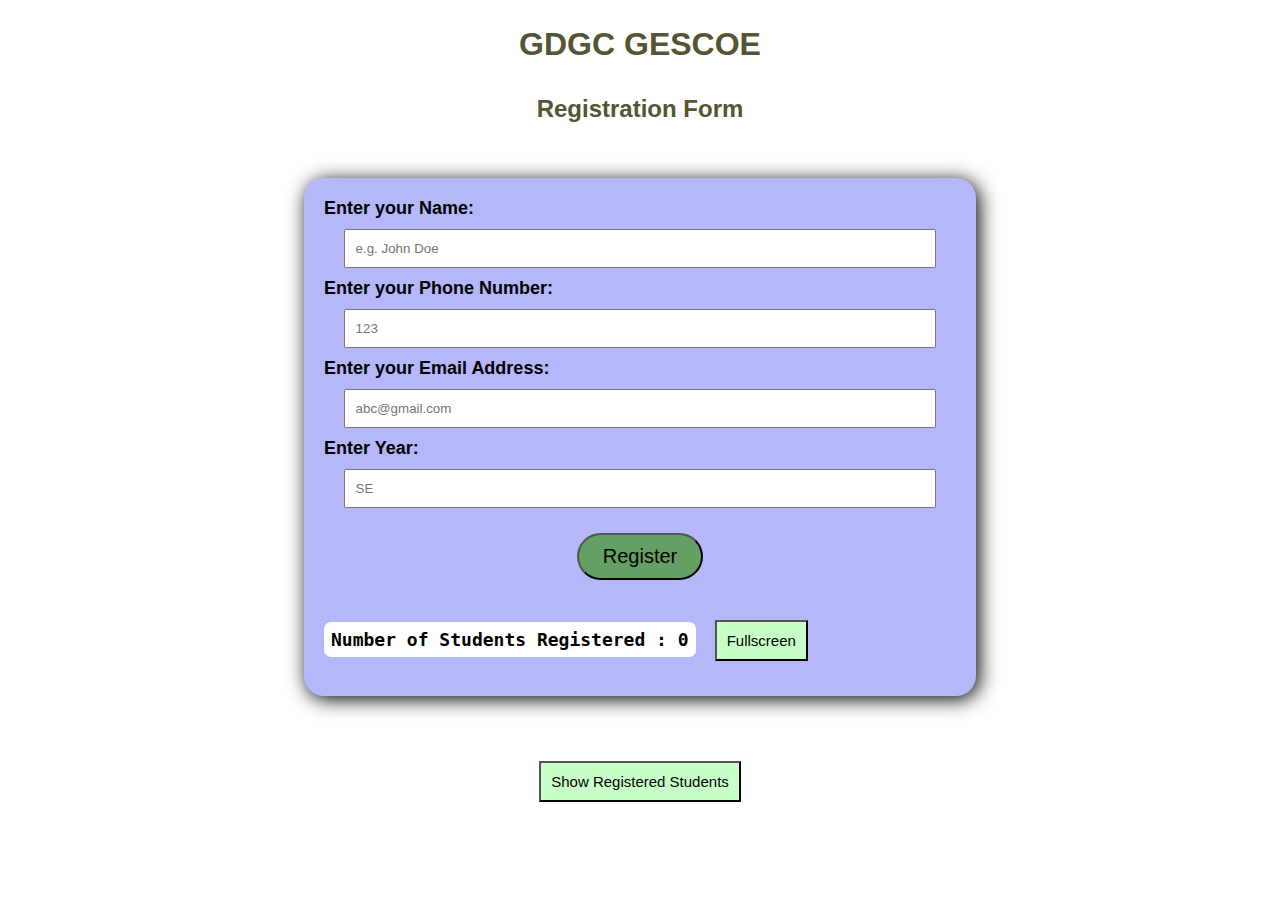
<file: WebDev Session/index.html>
<!DOCTYPE html>
<html>
<head>
	<meta charset="utf-8">
	<meta name="viewport" content="width=device-width, initial-scale=1.0">
	<title>Registration Form</title>
	<link rel="stylesheet" href="styles.css">
</head>
<body>
	<h1 class="title">GDGC GESCOE</h1>
	<h2 class="title">Registration Form</h2>
	<form class="form" id ="form">
				<label for="name">Enter your Name:</label>
				<input type="text" id="name" class="details" placeholder="e.g. John Doe" required>
				
				<label for="phone">Enter your Phone Number:</label>
				<input type="tel" id="phone" class="details" placeholder="123" required>
				
				<label for="email">Enter your Email Address:</label>
				<input type="email" id="email" class="details" placeholder="abc@gmail.com" required>

				<label for="year">Enter Year:</label>
				<input type="text" id="year" class="details" placeholder="SE" required>
				
				<button type="submit" id="submit">Register</button>
				<h4 id="count">Number of Students Registered : 0</h4>
				<button id="full" type="button">Fullscreen</button>
	</form>
	<div id="button">
		<button id="registered" type="button">Show Registered Students</button>
	</div>
	<div id="registrations">
		<p>Registered Students<br></p>
	</div>
	<script type="text/javascript" src="./script.js"></script>
</body>
</html>
</file>
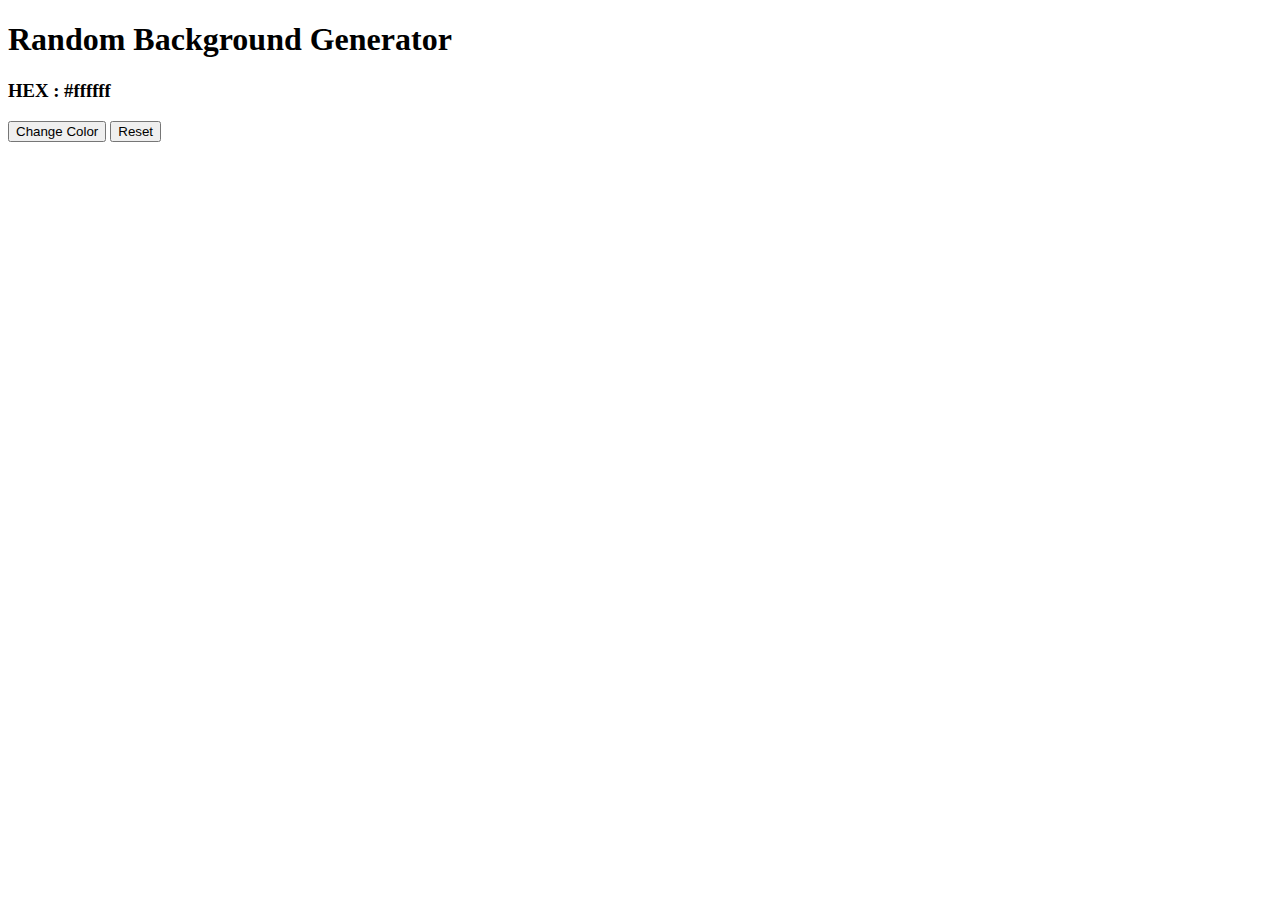
<file: background generator/try2.html>
<!DOCTYPE html>
<html lang="en">
<head>
	<title>Trial</title>
</head>
<body>
	<h1>Random Background Generator</h1>
	<h3 id="bg-hex-code">HEX : #ffffff</h3>
	<button id="btn" type="button">Change Color</button>
	<button id="reset" type="button">Reset</button>
</body>
</html>
</file>
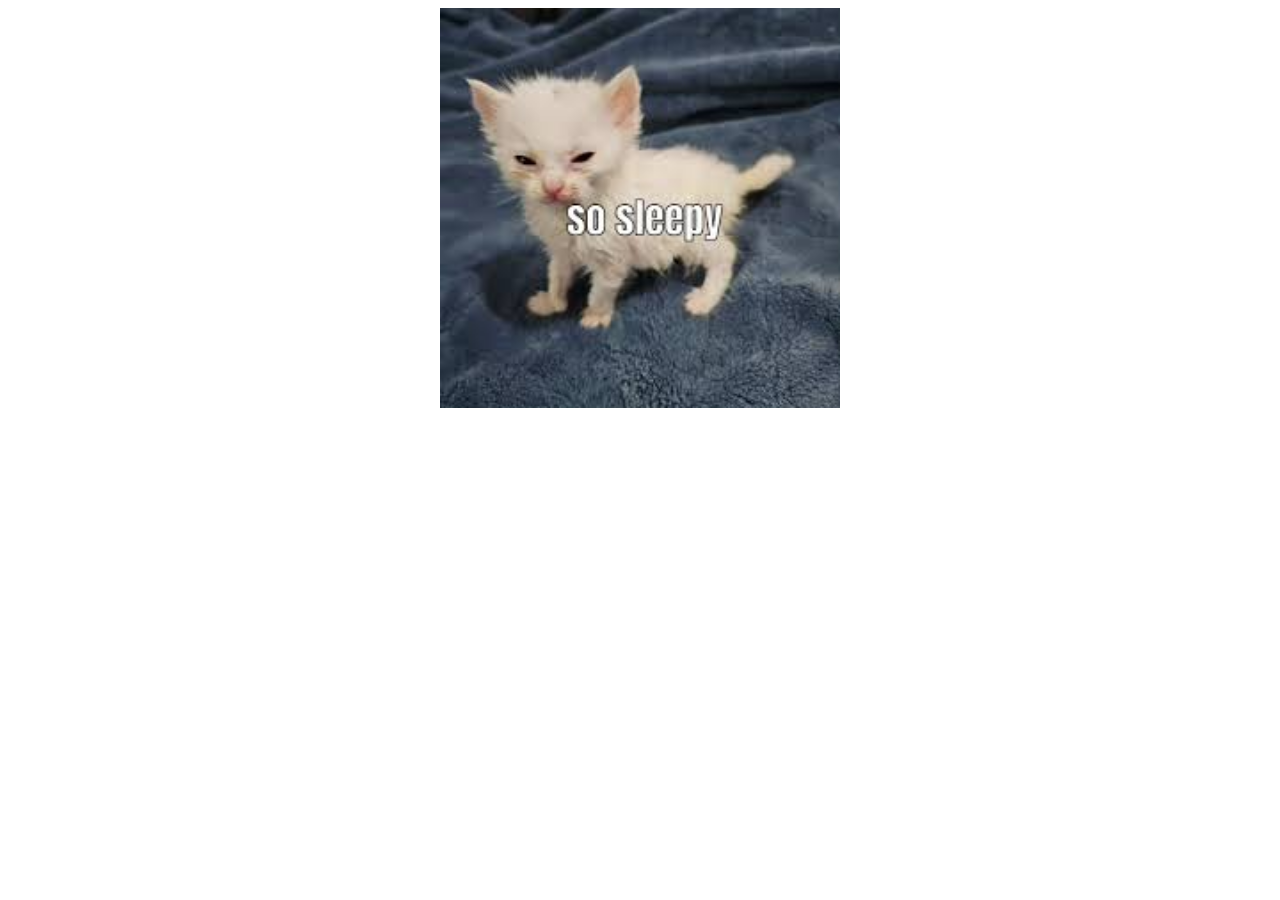
<file: eepy/eepy.html>
<!DOCTYPE html>
<html>
<head>
	<title>Car</title>
	<style>
		#image{
			display: block;
			margin-left: auto;
			margin-right: auto;
		}
		.images{
			cursor: pointer;
		}
	</style>
</head>
<body>
	<img src="images.jpg" onclick="changeImage()" id="image" class = "images" height = 400px width = 400px>
	<script>
		function changeImage()
		{
			var image = document.querySelector("#image");
			if(image.src.match("images.jpg"))
				image.src = "angry-cats-v0-37n6eeti7j5b1.webp";
			else
				image.src = "images.jpg";
		}
	</script>
</body>
</html>
</file>
<file: WebDev Session/styles.css>
.title{
	text-align: center;
	padding: 5px;
	font-family: arial;
	color: #553;
}
.details{
	display: block;
	width: 90%;
	margin: 10px auto;
	padding: 10px;
}
.details:focus{
	background-color: #E0E0E0;
}
label{
	color: black;
	font-weight: bold;
	font-family: sans-serif;
	font-size: 18px;
}
.form, #registrations{
	margin: 50px auto;
	width: 50%;
	transition: transform .2s;
	background-color: #B6B6FA;
	padding: 20px;
	box-shadow: 3px 3px 20px rgba(0, 0, 0, 1);
	border-radius: 20px;
}
#submit{
	display: block;
	margin: 25px auto;
	font-size: 20px;
	width: 20%;
	padding: 10px;
	border-radius: 500px;
	background-color: rgb(100, 160, 100);
	cursor: not-allowed;
	transition: width .3s;
}
h4{
	display: inline;
	font-family: monospace;
	font-size: 18px;
	background-color: #FFFFFF;
	padding: 7px;
	margin: 3px auto;
	border-radius: 7px;
}
#registrations{
	display: none;
	font-size: 25px;
}
#button{
	width: 30%;
	text-align: center;
	margin: 15px auto;
}
#registered, #full{
	padding: 10px;
	margin: 15px;
	transition: transform .1s;
	background-color: rgb(200, 255, 200);
	font-size: 15px;
	cursor: pointer;
}
#registered:hover, #full:hover{
	transform : scale(1.1);
}
</file>
